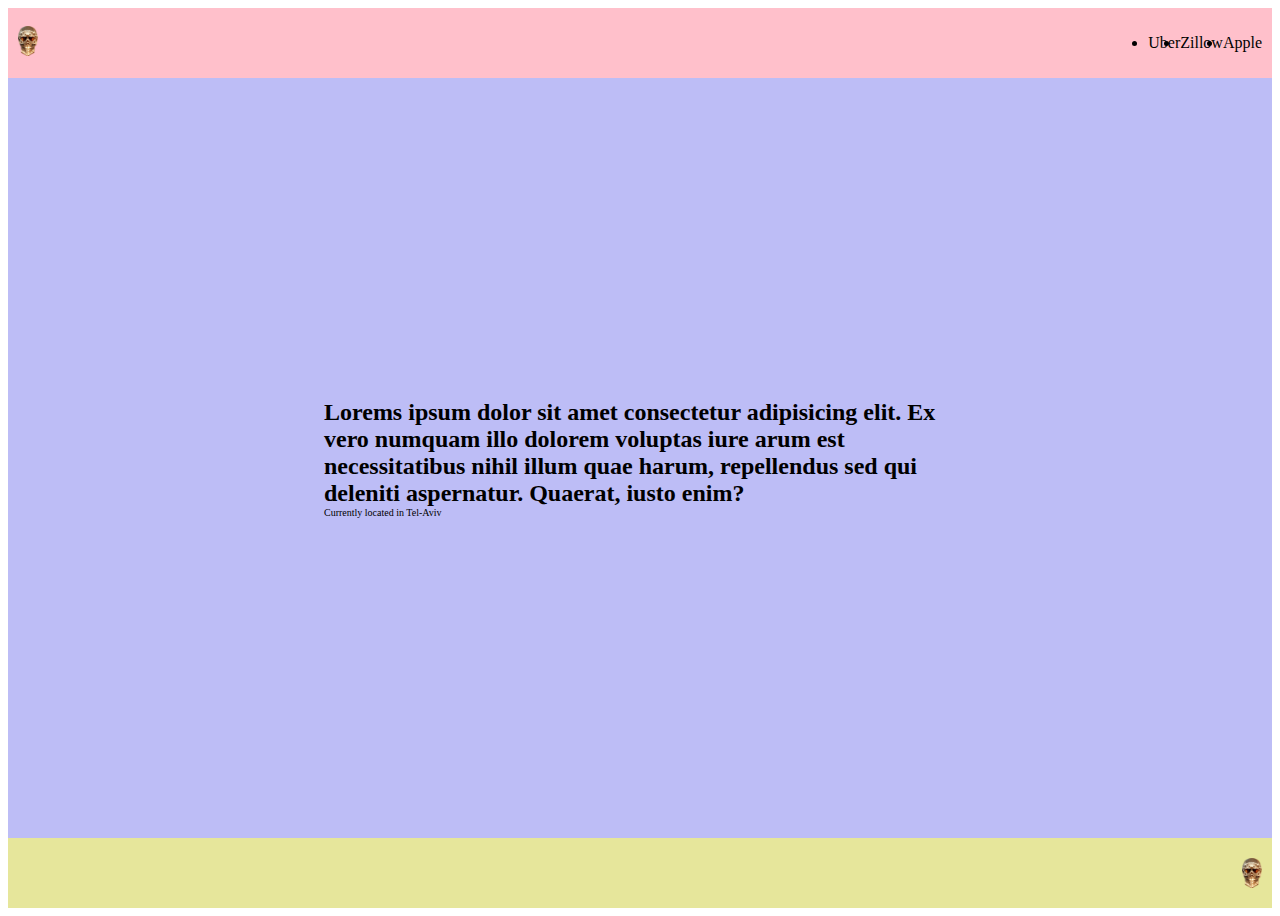
<file: index.html>
<!DOCTYPE html>
<html lang="en">
  <head>
    <meta charset="UTF-8" />
    <link
      rel="stylesheet"
      type="text/css"
      href="http://yui.yahooapis.com/3.11.0/build/cssnormalize/cssnormalize-min.css"
    />
    <link rel="stylesheet" type="text/css" href="/styles/main.style.css" />
    <title>Assignment1</title>
  </head>
  <body>
    <nav>
      <div class="logo">
        <img
          src="/img/scull_trnsparent.png"
          alt="scull logo"
          height="30"
          width="20"
        />
      </div>

      <ul>
        <li>
          <a href="https://www.uber.com/">Uber</a>
        </li>
        <li>
          <a href="https://www.zillow.com/">Zillow</a>
        </li>
        <li>
          <a href="https://www.apple.com/">Apple</a>
        </li>
      </ul>
    </nav>

    <main class="main-content">
      <div>
        <strong>
          Lorems ipsum dolor sit amet consectetur adipisicing elit. Ex vero
          numquam illo dolorem voluptas iure arum est necessitatibus nihil illum
          quae harum, repellendus sed qui deleniti aspernatur. Quaerat, iusto
          enim?
        </strong>
        <div class="geo-location">Currently located in Tel-Aviv</div>
      </div>
    </main>

    <footer>
      <img
        src="/img/scull_trnsparent.png"
        alt="scull logo"
        height="30"
        width="20"
      />
    </footer>
  </body>
</html>
</file>
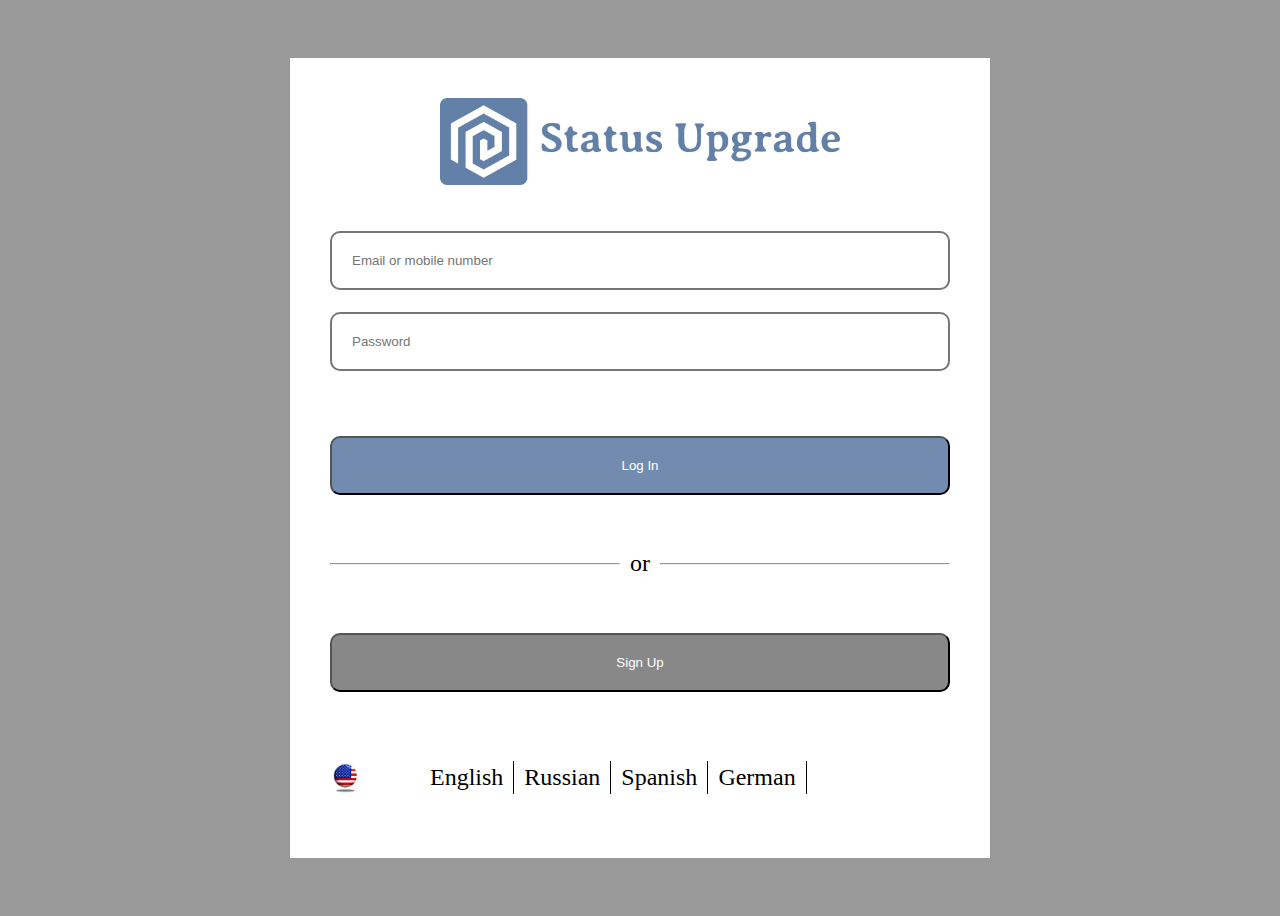
<file: login.html>
<!DOCTYPE html>
<html lang="en"></html>
<head>
  <meta charset="UTF-8" />
    <link
      rel="stylesheet"
      type="text/css"
      href="http://yui.yahooapis.com/3.11.0/build/cssnormalize/cssnormalize-min.css"
    />
    <link rel="stylesheet" type="text/css" href="/styles/login.style.css" />
    <title>login</title>
</head>
<body>

  <form class="login-box">

      <img src="img/status_upgrade.jpg" 
      alt="status upgrade" 
      width="400"
      />
    <div class="credentials-container">
      <div class="input-fields">
        <input type="text" placeholder="Email or mobile number">
        <input type="password" placeholder="Password">
      </div>
      <button class="login-button" type="submit">Log In</button>
      <div class="or">
        <hr class="hor-line"> <span> or </span> <hr class="hor-line">
      </div>
      <button class="signup-button" type="submit">Sign Up</button>
    </div>

    <div class="languages-container">
      <div class="flag-container">
        <img src="img/US_flag.jpg"  
        alt="US"
        width="30"
        height="30"
        >
      </div>
      <ul>
        <li class="languages">
          <a class="language" href="#">English</a>
        </li>
        <li class="languages">
          <a class="language" href="#">Russian</a>
        </li>
        <li class="languages">
          <a class="language" href="#">Spanish</a>
        </li>
        <li class="languages">
          <a class="language" href="#">German</a>
        </li>
      </ul>
    </div>

  </form>
</body>

</html>
</file>
<file: styles/main.style.css>
body {
  height: 100vh;
  box-sizing: border-box;
}

nav {
  background-color: pink;
  display: flex;
  justify-content: space-between;
  padding: 10px;
  height: 50px;
}

ul {
  display: flex;
}

.logo {
  align-self: center;
}

a {
  text-decoration: none;
  color: black;
}

a:hover {
  color: blue;
}

.main-content {
  display: flex;
  justify-content: center;
  align-items: center;
  background-color: rgb(189, 189, 246);
  font-size: x-large;
  /* padding: 150px; */
  height: calc(100% - 140px);
  box-sizing: border-box;
}

main > div {
  width: 50%;
}
.geo-location {
  align-self: baseline; /* to move text to the left */
  font-size: x-small;
}
strong {
  display: block;
}
footer {
  display: flex;
  justify-content: end;
  align-items: center;
  background-color: rgb(230, 230, 155);
  padding: 10px;
  height: 50px;
}

/* .left-aligned {
  text-align: left;
} */
</file>
<file: styles/login.style.css>
body {
  display: flex;
  background-color: #999;
  justify-content: center;
  align-items: center;
  height: 100vh;
}

.login-box {
  display: flex;
  flex-direction: column;
  align-items: center;
  justify-content: space-evenly;
  background-color: white;
  width: 700px;
  height: 800px;
  box-sizing: border-box;
  padding: 40px;
  font-size: 1.5em;
}

.login-button {
  background-color: rgb(115, 139, 175);
  color: white;
  padding: 20px;
  border-radius: 10px;
  margin-top: 10px;
  transition: background 0.5s ease-in-out;
}

.login-button:hover {
  background-color: navy;
}

.signup-button {
  background-color: #888;
  color: white;
  padding: 20px;
  border-radius: 10px;
}

/* .img-container {
  display: flex;
  justify-content: center;
  width: 100%;
} */

.credentials-container {
  display: flex;
  flex-direction: column;
  justify-content: space-evenly;
  align-items: stretch;
  flex: 1 0 auto;
  width: 100%;
}

input {
  padding: 20px;
  border-radius: 10px;
  border-style: double;
}

.input-fields {
  display: flex;
  flex-direction: column;
  justify-content: space-between;
  height: 150px;
}

.input-fields > input {
  margin-bottom: 10px;
}

.languages {
  padding-top: 3px;
  padding-bottom: 3px;
  padding-right: 10px;
  border-right: 1px solid black;
}

.language {
  color: black;
  text-decoration: none;
  padding-left: 10px;
}

.flag-container {
  display: flex;
  padding-right: 20px;
}

.languages-container {
  display: flex;
  width: 100%;
  justify-content: flex-start;
  align-items: center;
}

ul {
  list-style: none;
  display: flex;
}

.or {
  display: flex;
  align-items: center;
  justify-content: space-between;
}

.or span {
  margin: 10px;
}

.hor-line {
  flex-grow: 1;
}
</file>
